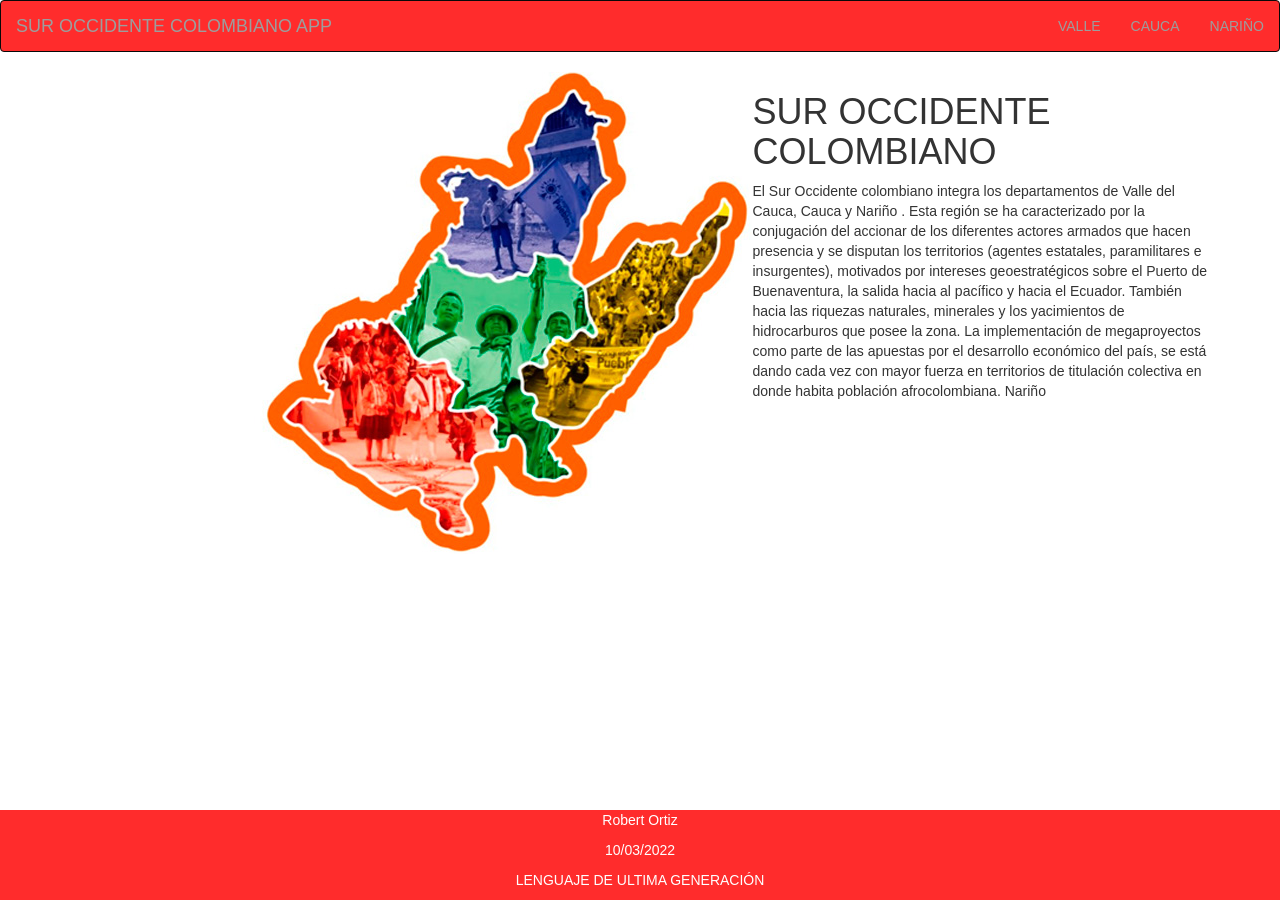
<file: index.html>
<!DOCTYPE html>
<html lang="en">
<head>
    <meta charset="UTF-8">
    <meta http-equiv="X-UA-Compatible" content="IE=edge">
    <meta name="viewport" content="width=device-width, initial-scale=1.0">
    <link rel="stylesheet" href="https://maxcdn.bootstrapcdn.com/bootstrap/3.4.1/css/bootstrap.min.css">
    <script src="https://ajax.googleapis.com/ajax/libs/jquery/3.5.1/jquery.min.js"></script>
  <script src="https://maxcdn.bootstrapcdn.com/bootstrap/3.4.1/js/bootstrap.min.js"></script>

  <link rel="stylesheet" href="CSS/CSS.css">
    <title>Sur occidente colombiano </title>
</head>
<body>

  <nav id="nvBarPrincipal" class="navbar navbar-inverse">
    <div class="container-fluid">
      <div class="navbar-header">
        <a class="navbar-brand" href="index.html">SUR OCCIDENTE COLOMBIANO APP</a>
      </div>
      <ul class="nav navbar-nav navbar-right">
        <li><a href="Valle.html"><span ></span> VALLE</a></li>
        <li><a href="Cauca.html"><span ></span> CAUCA</a></li>
        <li><a href="Nariño.html"><span ></span> NARIÑO</a></li>
      </ul>
    </div>
  </nav>

  <div class="container px-4 px-lg-5">
    <div class="row gx-4 gx-lg-5 align-items-center my-5">
        <div class="col-lg-7"><img class="img-fluid rounded mb-4 mb-lg-0" src="PRINCIPAL/Img/SUROCCIDENTE.jpg"></div>
        <div class="col-lg-5">
            <h1 class="font-weight-light">SUR OCCIDENTE COLOMBIANO</h1>
            <p>El Sur Occidente colombiano integra los departamentos de Valle del Cauca, Cauca y Nariño 
              . Esta región se ha caracterizado por la conjugación 
              del accionar de los diferentes actores armados que hacen presencia 
               y se disputan los territorios (agentes estatales, paramilitares e insurgentes), motivados por intereses geoestratégicos 
               sobre el Puerto de Buenaventura, la salida hacia al pacífico y hacia el Ecuador. 
              También hacia las riquezas naturales, 
               minerales y los yacimientos de hidrocarburos que posee la zona. 
              La implementación de megaproyectos como parte de las apuestas por el desarrollo económico del país, 
              se está dando cada vez con mayor fuerza en territorios de titulación colectiva en donde habita población afrocolombiana. Nariño
            </p>
            </div>
    </div>
    </div> 
  
</div>
  <footer id="footer" >
    <div class="container px-4 px-lg-5">
      <p class="m-0 text-center text-white">Robert Ortiz</p>
      <p class="m-0 text-center text-white">10/03/2022</p>
      <p class="m-0 text-center text-white">LENGUAJE DE ULTIMA GENERACIÓN</p>
    </div>
   </footer>
  </div>
</body>
</html>
</file>
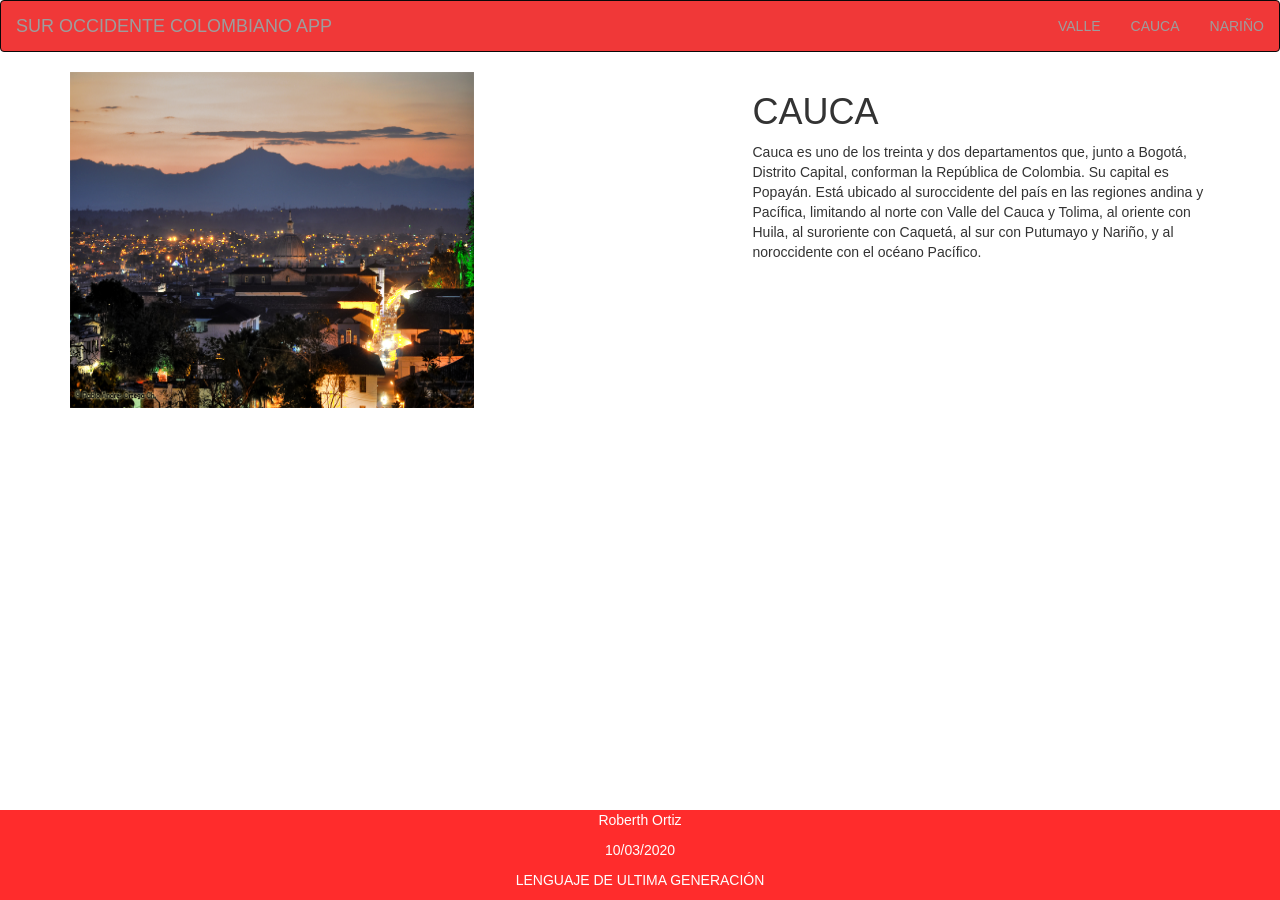
<file: Cauca.html>
<!DOCTYPE html>
<html lang="en">
<head>
    <meta charset="UTF-8">
    <meta http-equiv="X-UA-Compatible" content="IE=edge">
    <meta name="viewport" content="width=device-width, initial-scale=1.0">
    <link rel="stylesheet" href="https://maxcdn.bootstrapcdn.com/bootstrap/3.4.1/css/bootstrap.min.css">
    <link rel="stylesheet" href="CSS/CSS.css">
  
    <script src="https://ajax.googleapis.com/ajax/libs/jquery/3.5.1/jquery.min.js"></script>
  <script src="https://maxcdn.bootstrapcdn.com/bootstrap/3.4.1/js/bootstrap.min.js"></script>

    <title>Sur occidente colombiano </title>
</head>
<body>
    <nav id="nvBarOrigin" class="navbar navbar-inverse">
        <div class="container-fluid">
          <div class="navbar-header">
            <a class="navbar-brand" href="index.html">SUR OCCIDENTE COLOMBIANO APP</a>
          </div>
          <ul class="nav navbar-nav navbar-right">
            <li><a href="Valle.html"><span ></span> VALLE</a></li>
            <li><a href="Cauca.html"><span ></span> CAUCA</a></li>
            <li><a href="Nariño.html"><span ></span> NARIÑO</a></li>
          </ul>
        </div>
      </nav>

      <div class="container px-4 px-lg-5">
        <div class="row gx-4 gx-lg-5 align-items-center my-5">
            <div class="col-lg-7 "><img class="img-fluid rounded mb-4 mb-lg-0" id="img"src="CAUCA/img/CAUCA.jpg"></div>
            <div class="col-lg-5">
                <h1 class="font-weight-light">CAUCA</h1>
                <p>Cauca es uno de los treinta y dos departamentos que, junto a Bogotá, Distrito Capital, 
                  conforman la República de Colombia. 
                 Su capital es Popayán. Está ubicado al suroccidente del país en las regiones andina 
                  y Pacífica, limitando al norte con Valle del Cauca y Tolima, al oriente con Huila, 
                  al suroriente con Caquetá, al sur con Putumayo y Nariño, y al noroccidente con el océano Pacífico.
                </p>
                </div>
        </div>
        </div> 

  <footer id="footer" >
    <div class="container px-4 px-lg-5">
      <p class="m-0 text-center text-white">Roberth Ortiz</p>
      <p class="m-0 text-center text-white">10/03/2020</p>
      <p class="m-0 text-center text-white">LENGUAJE DE ULTIMA GENERACIÓN</p>
    </div>
</footer>

          
</body>
</html>
</file>
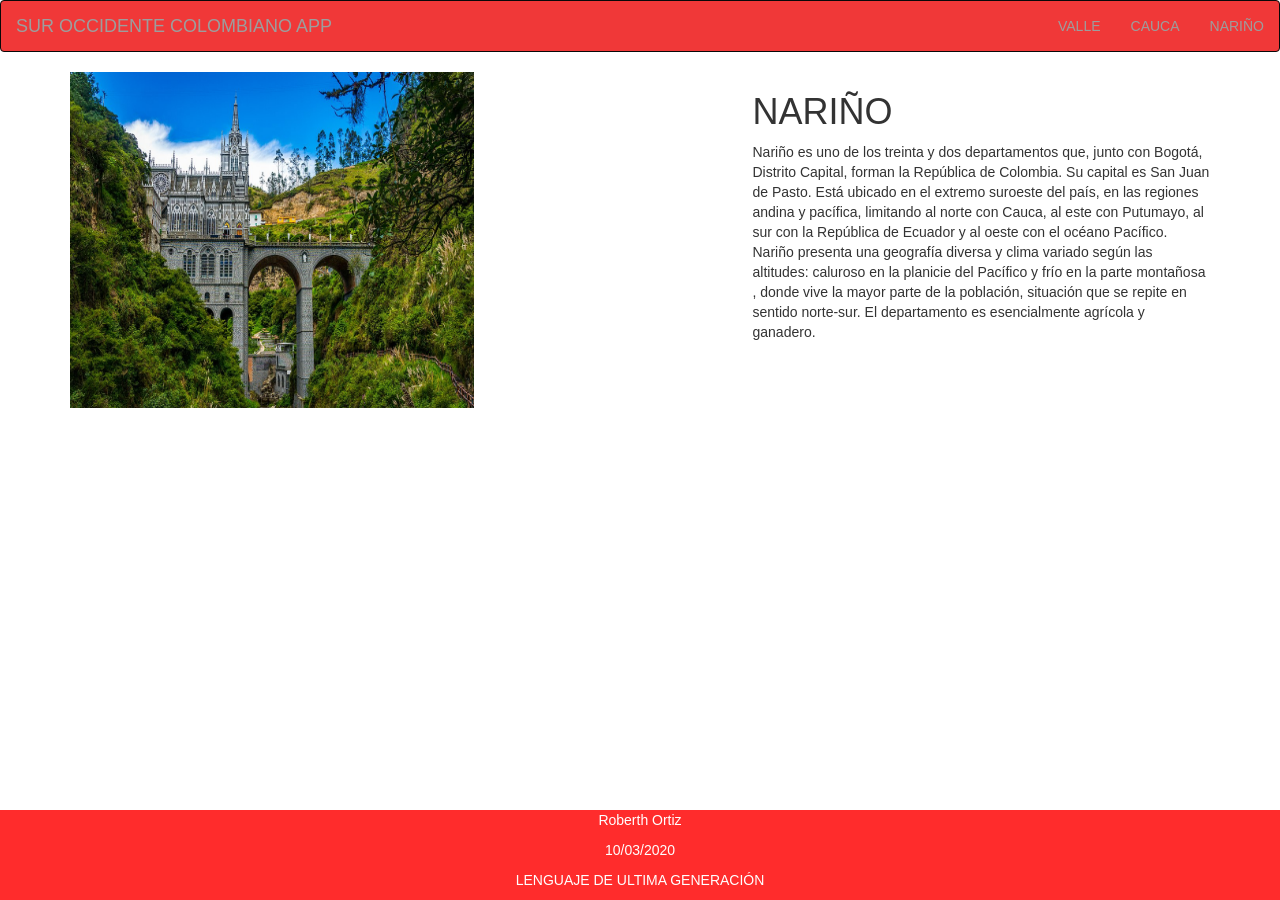
<file: Nariño.html>
<!DOCTYPE html>
<html lang="en">
<head>
    <meta charset="UTF-8">
    <meta http-equiv="X-UA-Compatible" content="IE=edge">
    <meta name="viewport" content="width=device-width, initial-scale=1.0">
    <link rel="stylesheet" href="https://maxcdn.bootstrapcdn.com/bootstrap/3.4.1/css/bootstrap.min.css">
    <link rel="stylesheet" href="CSS/CSS.css">
  
    <script src="https://ajax.googleapis.com/ajax/libs/jquery/3.5.1/jquery.min.js"></script>
  <script src="https://maxcdn.bootstrapcdn.com/bootstrap/3.4.1/js/bootstrap.min.js"></script>

    <title>Sur occidente colombiano </title>
</head>
<body>
    <nav id="nvBarOrigin" class="navbar navbar-inverse">
        <div class="container-fluid">
          <div class="navbar-header">
            <a class="navbar-brand" href="index.html">SUR OCCIDENTE COLOMBIANO APP</a>
          </div>
          <ul class="nav navbar-nav navbar-right">
            <li><a href="Valle.html"><span ></span> VALLE</a></li>
            <li><a href="Cauca.html"><span ></span> CAUCA</a></li>
            <li><a href="Nariño.html"><span ></span> NARIÑO</a></li>
          </ul>
        </div>
      </nav>

      <div class="container px-4 px-lg-5">
        <div class="row gx-4 gx-lg-5 align-items-center my-5">
            <div class="col-lg-7"><img class="img-fluid rounded mb-4 mb-lg-0" id="img" src="NARIÑO/img/NARIÑO.jpg"></div>
            <div class="col-lg-5">
                <h1 class="font-weight-light">NARIÑO</h1>
                <p>Nariño es uno de los treinta y dos departamentos que, junto con Bogotá, Distrito Capital, 
                  forman la República de Colombia. 
                  Su capital es San Juan de Pasto. Está ubicado en el extremo suroeste del país, 
                  en las regiones andina y pacífica, 
                   limitando al norte con Cauca, al este con Putumayo, al sur con la República 
                   de Ecuador y al oeste con el océano Pacífico. 
                  Nariño presenta una geografía diversa y clima variado según las altitudes: caluroso 
                  en la planicie del Pacífico y frío en la parte montañosa 
                  , donde vive la mayor parte de la población, situación que se repite en sentido norte-sur. 
                  El departamento es esencialmente agrícola y ganadero.
                </p>
                </div>
        </div>
        </div> 

  <footer id="footer" >
    <div class="container px-4 px-lg-5">
      <p class="m-0 text-center text-white">Roberth Ortiz</p>
      <p class="m-0 text-center text-white">10/03/2020</p>
      <p class="m-0 text-center text-white">LENGUAJE DE ULTIMA GENERACIÓN</p>
    </div>
</footer>

          
</body>
</html>
</file>
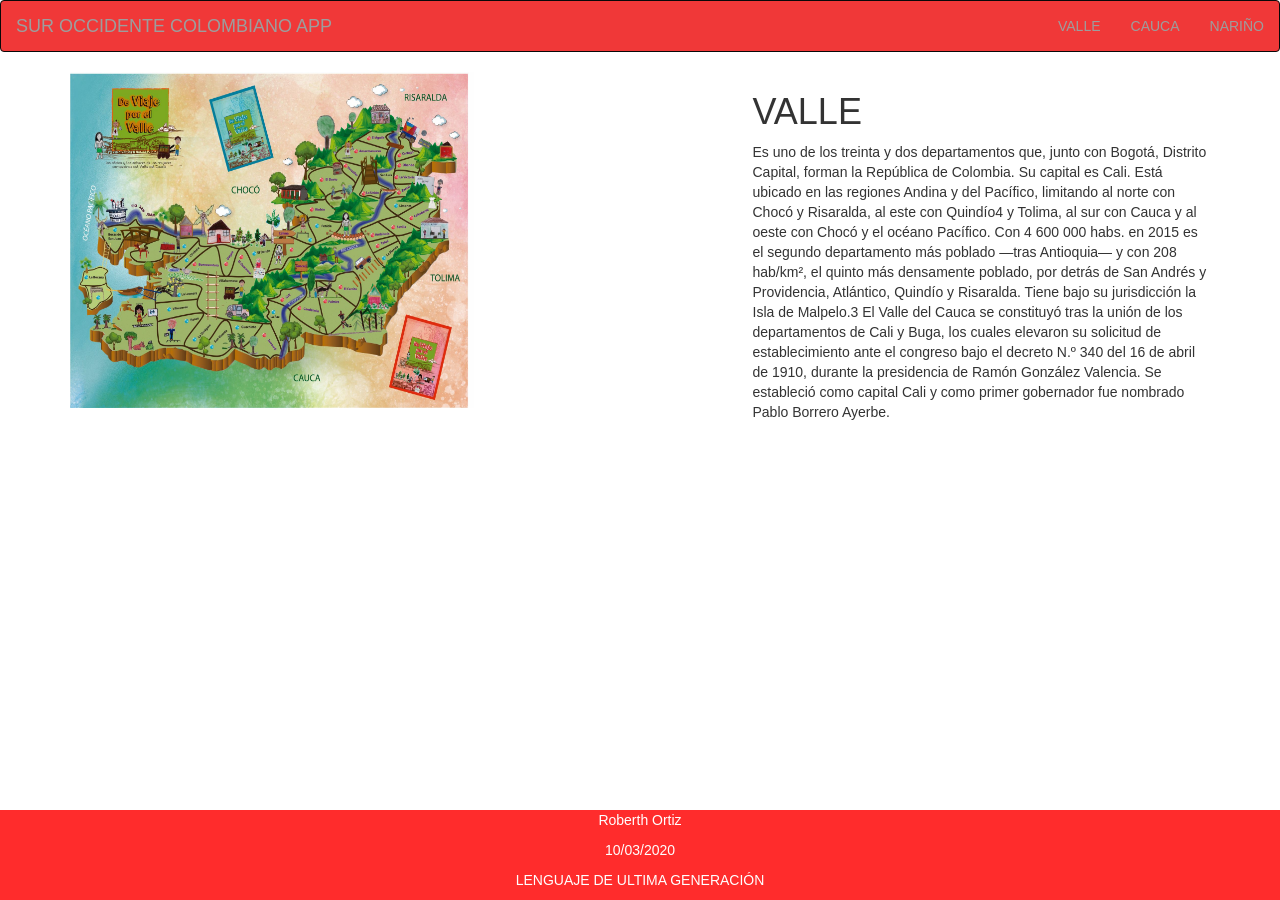
<file: Valle.html>
<!DOCTYPE html>
<html lang="en">
<head>
    <meta charset="UTF-8">
    <meta http-equiv="X-UA-Compatible" content="IE=edge">
    <meta name="viewport" content="width=device-width, initial-scale=1.0">
    <link rel="stylesheet" href="https://maxcdn.bootstrapcdn.com/bootstrap/3.4.1/css/bootstrap.min.css">
    <link rel="stylesheet" href="CSS/CSS.css">
  
    <script src="https://ajax.googleapis.com/ajax/libs/jquery/3.5.1/jquery.min.js"></script>
  <script src="https://maxcdn.bootstrapcdn.com/bootstrap/3.4.1/js/bootstrap.min.js"></script>

    <title>Sur occidente colombiano </title>
</head>
<body>
    <nav id="nvBarOrigin" class="navbar navbar-inverse">
        <div class="container-fluid">
          <div class="navbar-header">
            <a class="navbar-brand" href="index.html">SUR OCCIDENTE COLOMBIANO APP</a>
          </div>
          <ul class="nav navbar-nav navbar-right">
            <li><a href="Valle.html"><span ></span> VALLE</a></li>
            <li><a href="Cauca.html"><span ></span> CAUCA</a></li>
            <li><a href="Nariño.html"><span ></span> NARIÑO</a></li>
          </ul>
        </div>
      </nav>

      <div class="container px-4 px-lg-5">
        <div class="row gx-4 gx-lg-5 align-items-center my-5">
            <div class="col-lg-7 "><img class="img-fluid rounded mb-4 mb-lg-0" id="img"src="VALLE/img/VALLE.jpg"></div>
            <div class="col-lg-5">
                <h1 class="font-weight-light">VALLE</h1>
                <p>Es uno de los treinta y dos departamentos que, junto con Bogotá, Distrito Capital, 
                  forman la República de Colombia. Su capital es Cali. Está ubicado en las regiones 
                  Andina y del Pacífico, limitando al norte con Chocó y Risaralda, al este con Quindío4 
                   y Tolima, al sur con Cauca y al oeste con Chocó y el océano Pacífico. 
                   Con 4 600 000 habs. en 2015 es el segundo departamento más poblado —tras Antioquia— y 
                   con 208 hab/km², el quinto más densamente poblado, por detrás de 
                  San Andrés y Providencia, Atlántico, Quindío y Risaralda. 
                  Tiene bajo su jurisdicción la Isla de Malpelo.3 
                  El Valle del Cauca se constituyó tras la unión de los departamentos de Cali y Buga, 
                  los cuales elevaron su solicitud de establecimiento ante el congreso bajo el decreto 
                  N.º 340 del 16 de abril de 1910, durante la presidencia de Ramón González Valencia. 
                  Se estableció como capital Cali y como primer gobernador fue nombrado 
                  Pablo Borrero Ayerbe.
                </p>
                </div>
        </div>
        </div> 

  <footer id="footer" >
    <div class="container px-4 px-lg-5">
      <p class="m-0 text-center text-white">Roberth Ortiz</p>
      <p class="m-0 text-center text-white">10/03/2020</p>
      <p class="m-0 text-center text-white">LENGUAJE DE ULTIMA GENERACIÓN</p>
    </div>
</footer>

          
</body>
</html>
</file>
<file: CSS/CSS.css>
#h2{
  text-align:right;
  
}
nav.navbar {
  text-decoration:none;
  color: rgb(245, 244, 244);
  background-color: #f03838;
}
#img{
  width:404px;
  height: 336px;
}
.imgva{
  width:424px;
  height: 336px;
}
.rounded-circle {
  border-radius: 48% !important;
}

.center{
  display: block;
  margin-left: auto;
  margin-right: auto;
  width: 50%;
}

html {
  min-height: 100%;
  position: relative;
}
body {
  margin: 0;
  margin-bottom: 10px;
}
footer {
  background-color: black;
  position: absolute;
  bottom: 0;
  width: 100%;
  color: white;
}
   
#img1 {
    max-width: 50%;
    max-height: 50%;
}

#nvBarPrincipal{
    background-color: #ff0000d3;
}

#footer{
    background-color: #ff0000d3;
    
}
</file>
